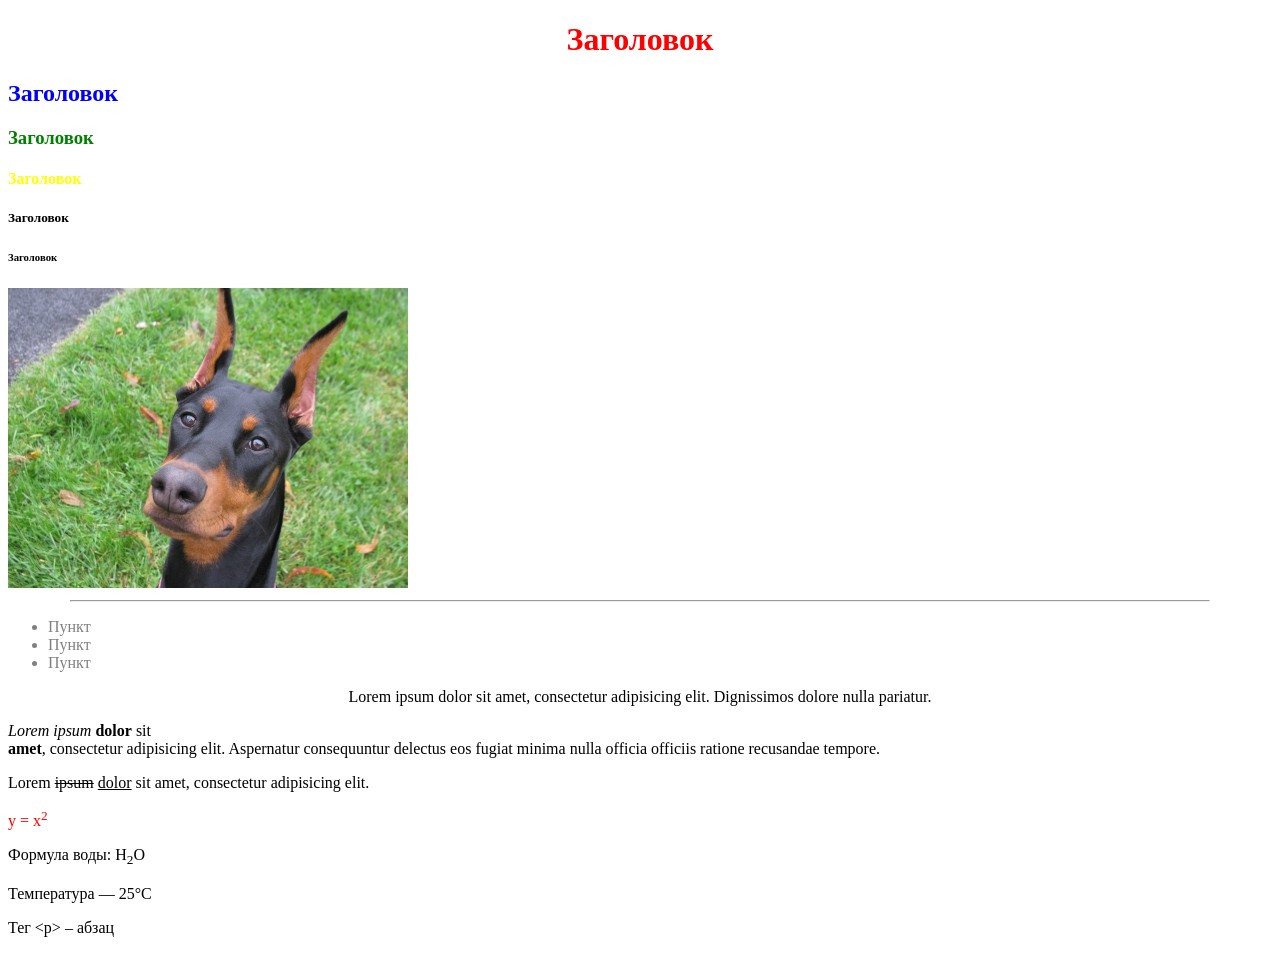
<file: index.html>
<!DOCTYPE html>
<!--SEO - Search Engine Optimization-->
<!--DOM - Document Object Model-->
<html lang="ru">
<head>
    <meta charset="UTF-8">
    <title>Мой сайт</title>
    <style>
        h1 {
            color: red;
            text-align: center;
        }
    </style>
    <link rel="stylesheet" href="css/style.css">
</head>
<body>
    <h1>Заголовок</h1>
    <h2>Заголовок</h2>
    <h3 class="green">Заголовок</h3>
    <h4 id="yellow">Заголовок</h4>
    <h5>Заголовок</h5>
    <h6>Заголовок</h6>
    <img src="Images/doberman.jpg" width="400" height="300" alt="Доберман" srcset="">
    <hr width="90%">
    <ul>
        <li>Пункт</li>
        <li>Пункт</li>
        <li>Пункт</li>
    </ul>
    <p align="center">Lorem ipsum dolor sit amet, consectetur adipisicing elit. Dignissimos dolore nulla pariatur.</p>
    <p><i>Lorem</i> <em>ipsum</em> <strong>dolor</strong> sit <br> <b>amet</b>, consectetur adipisicing elit. Aspernatur consequuntur delectus eos
    fugiat minima nulla officia officiis ratione recusandae tempore.</p>
    <p>Lorem <s>ipsum</s> <u>dolor</u> sit amet, consectetur adipisicing elit.</p>
    <p class="red">y = x<sup>2</sup></p>
    <p>Формула воды: H<sub>2</sub>O</p>
    <p>Температура &mdash; 25&deg;C</p>
    <p>Тег &lt;p&gt; &ndash; абзац</p>
</body>
</html>
</file>
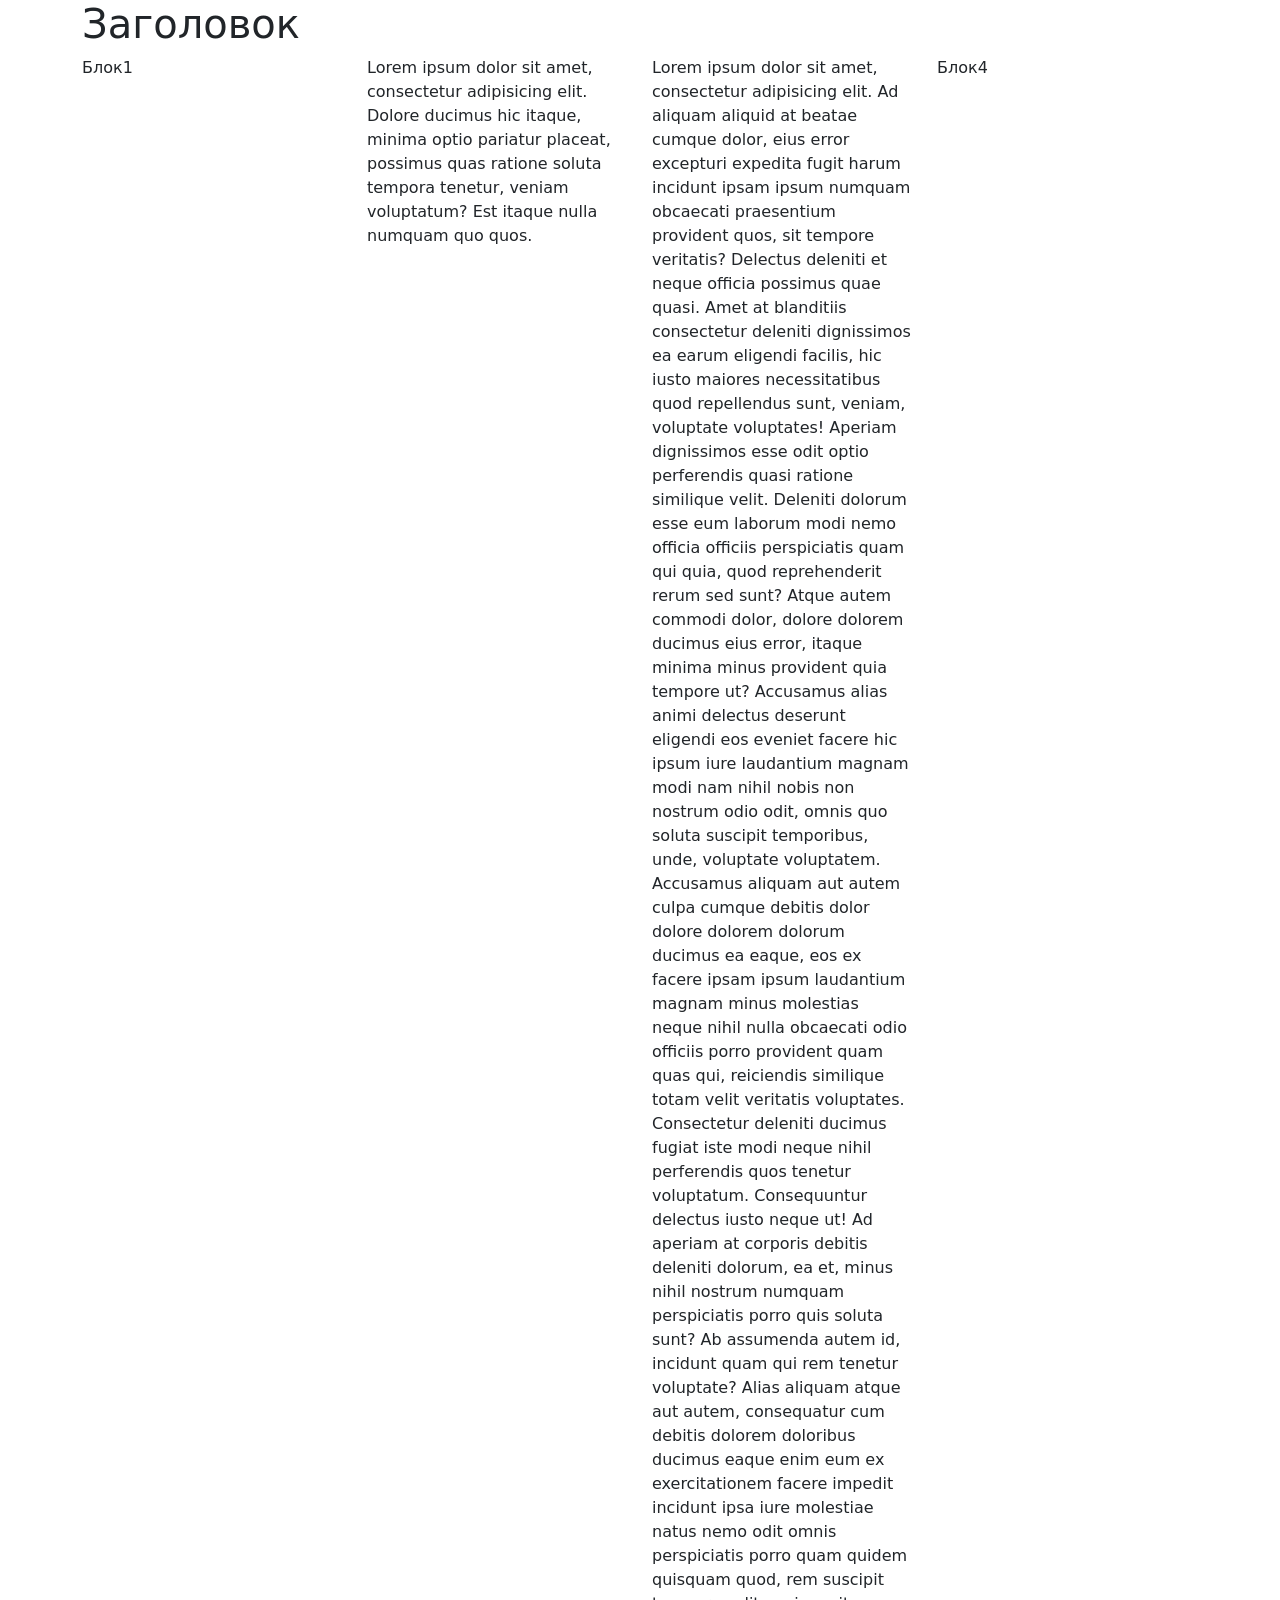
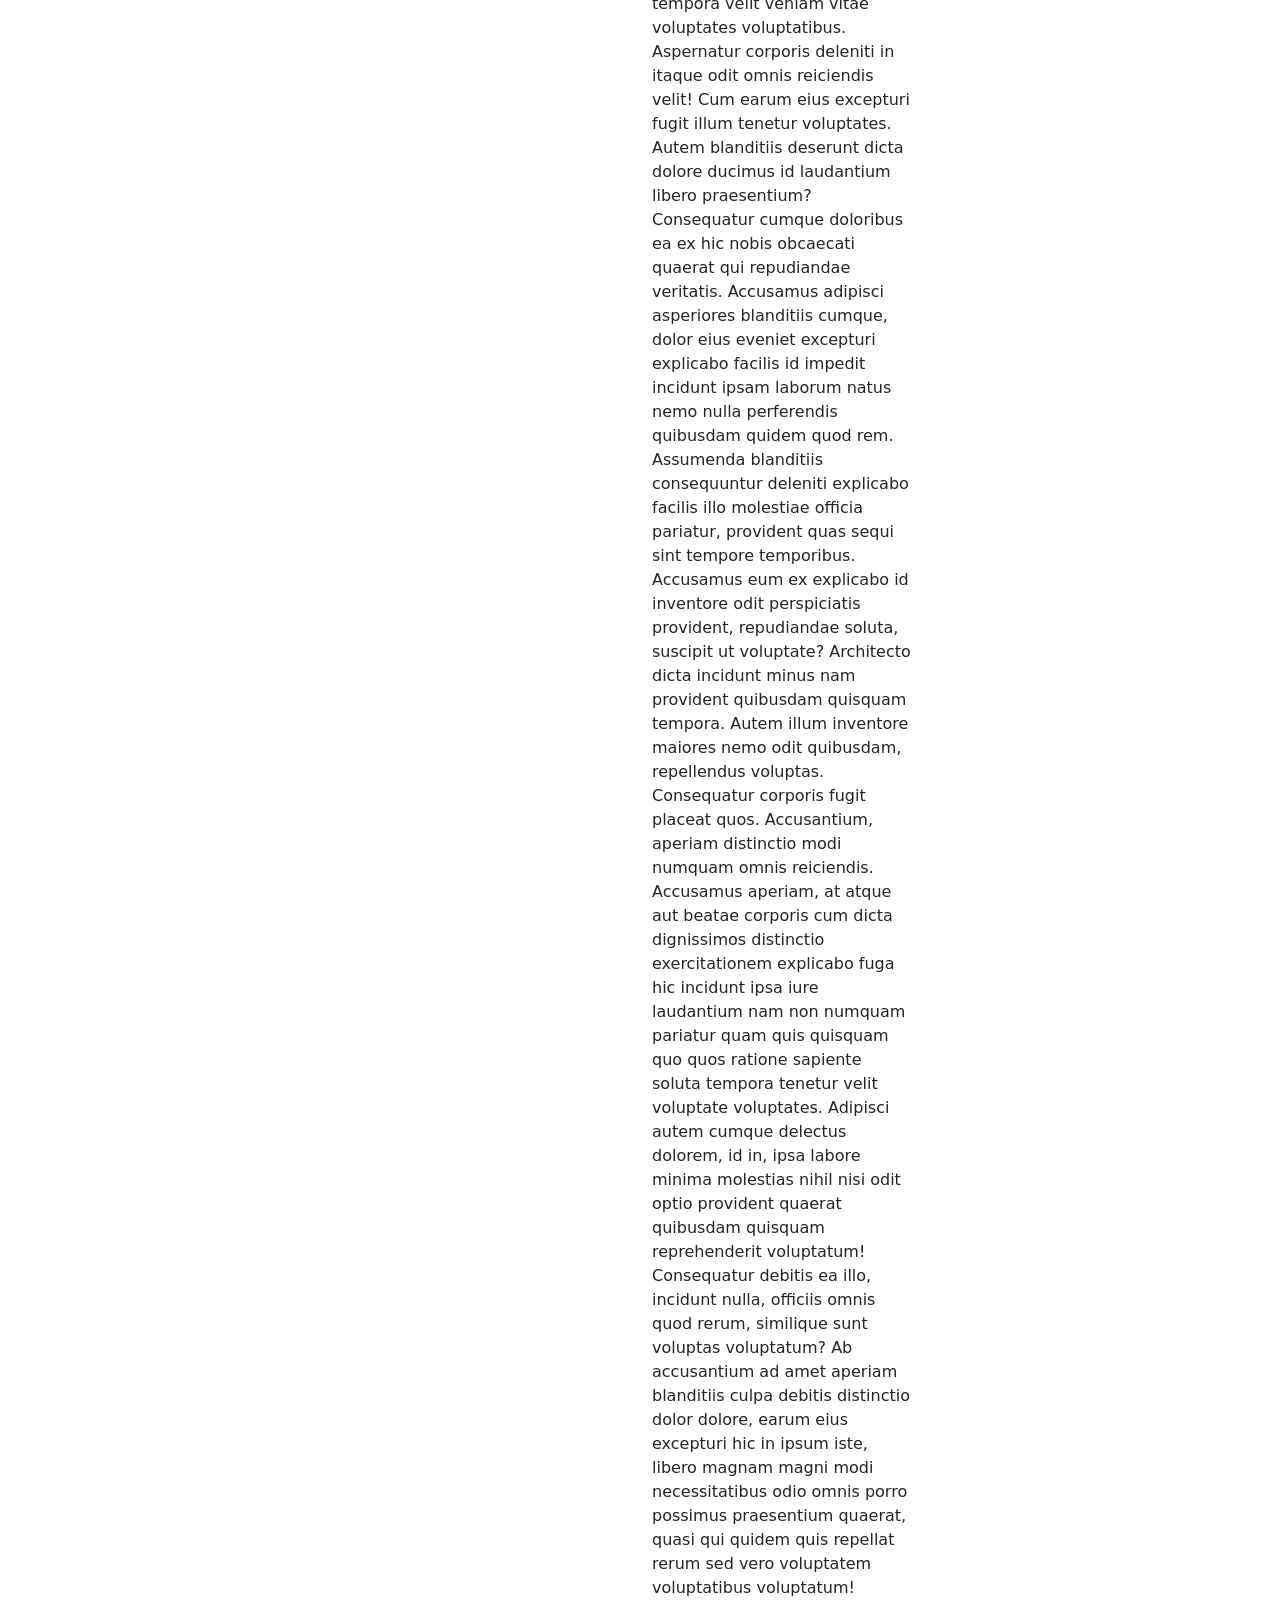
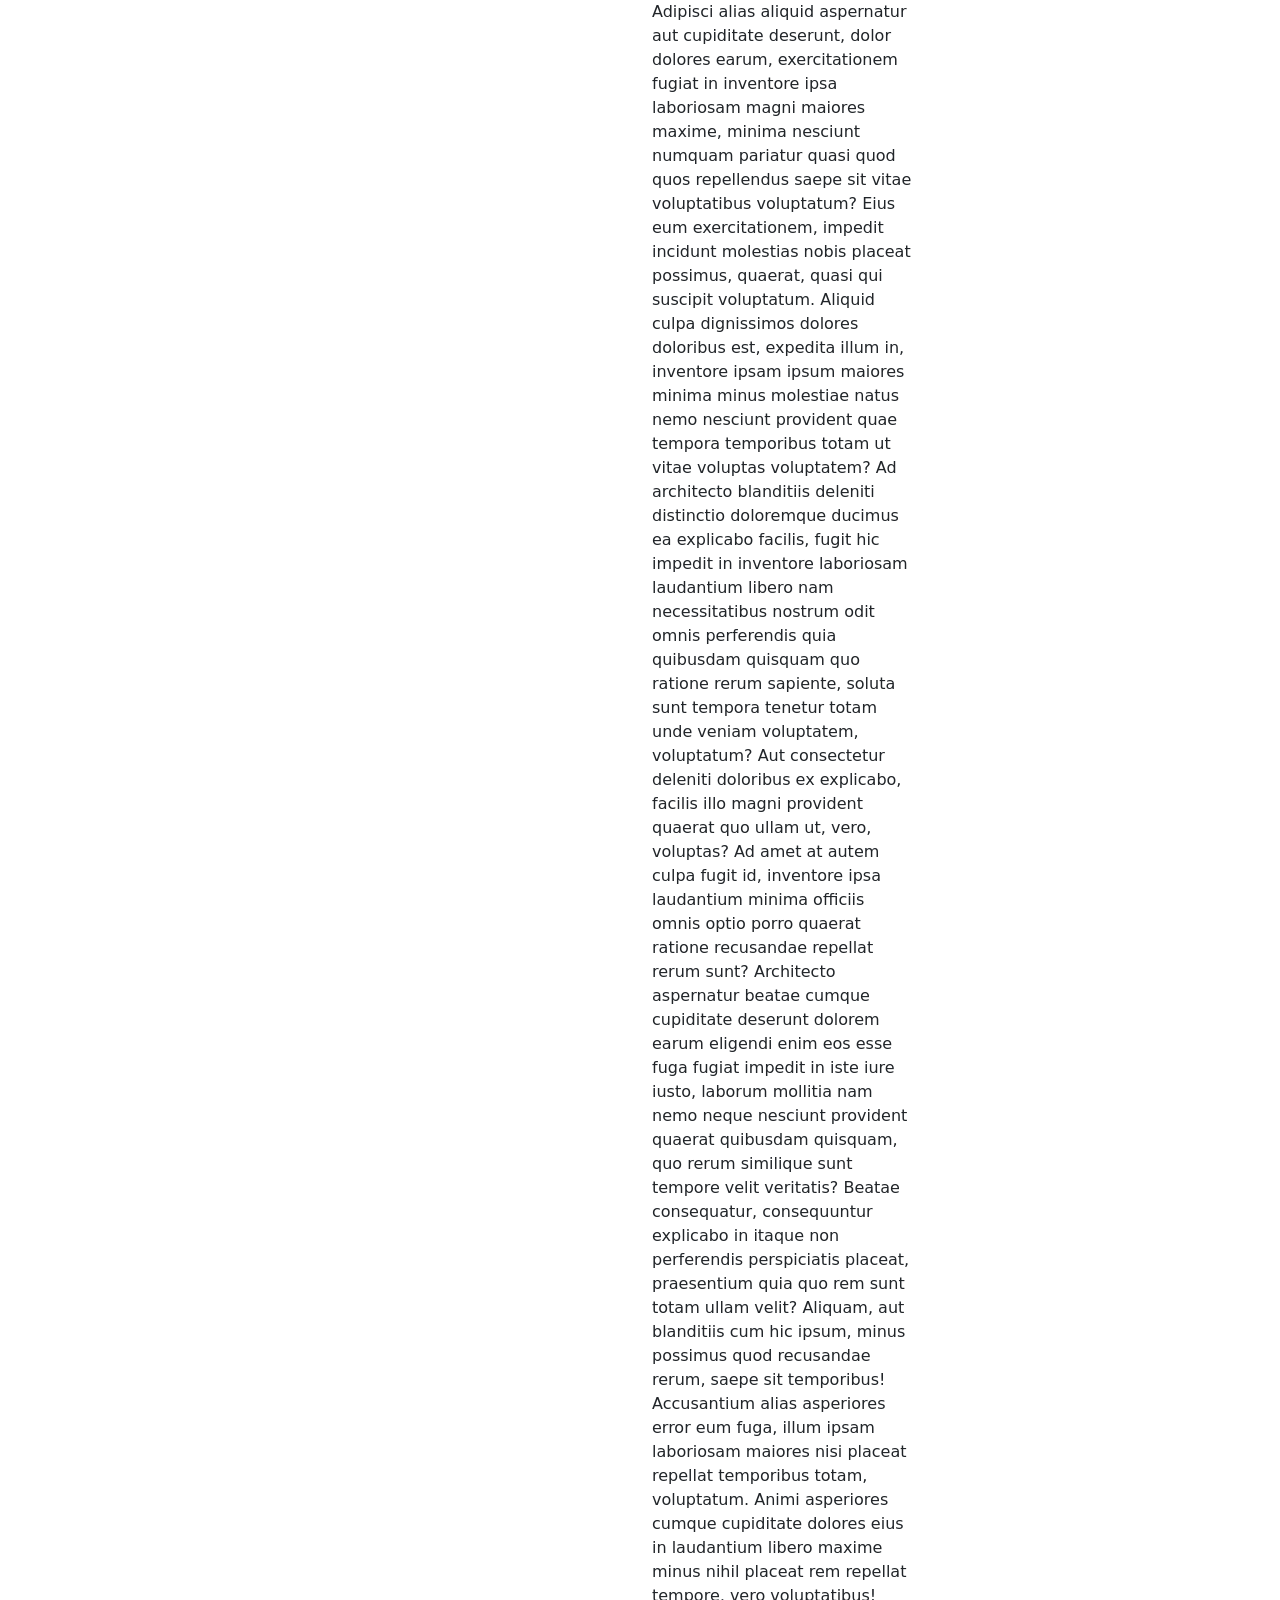
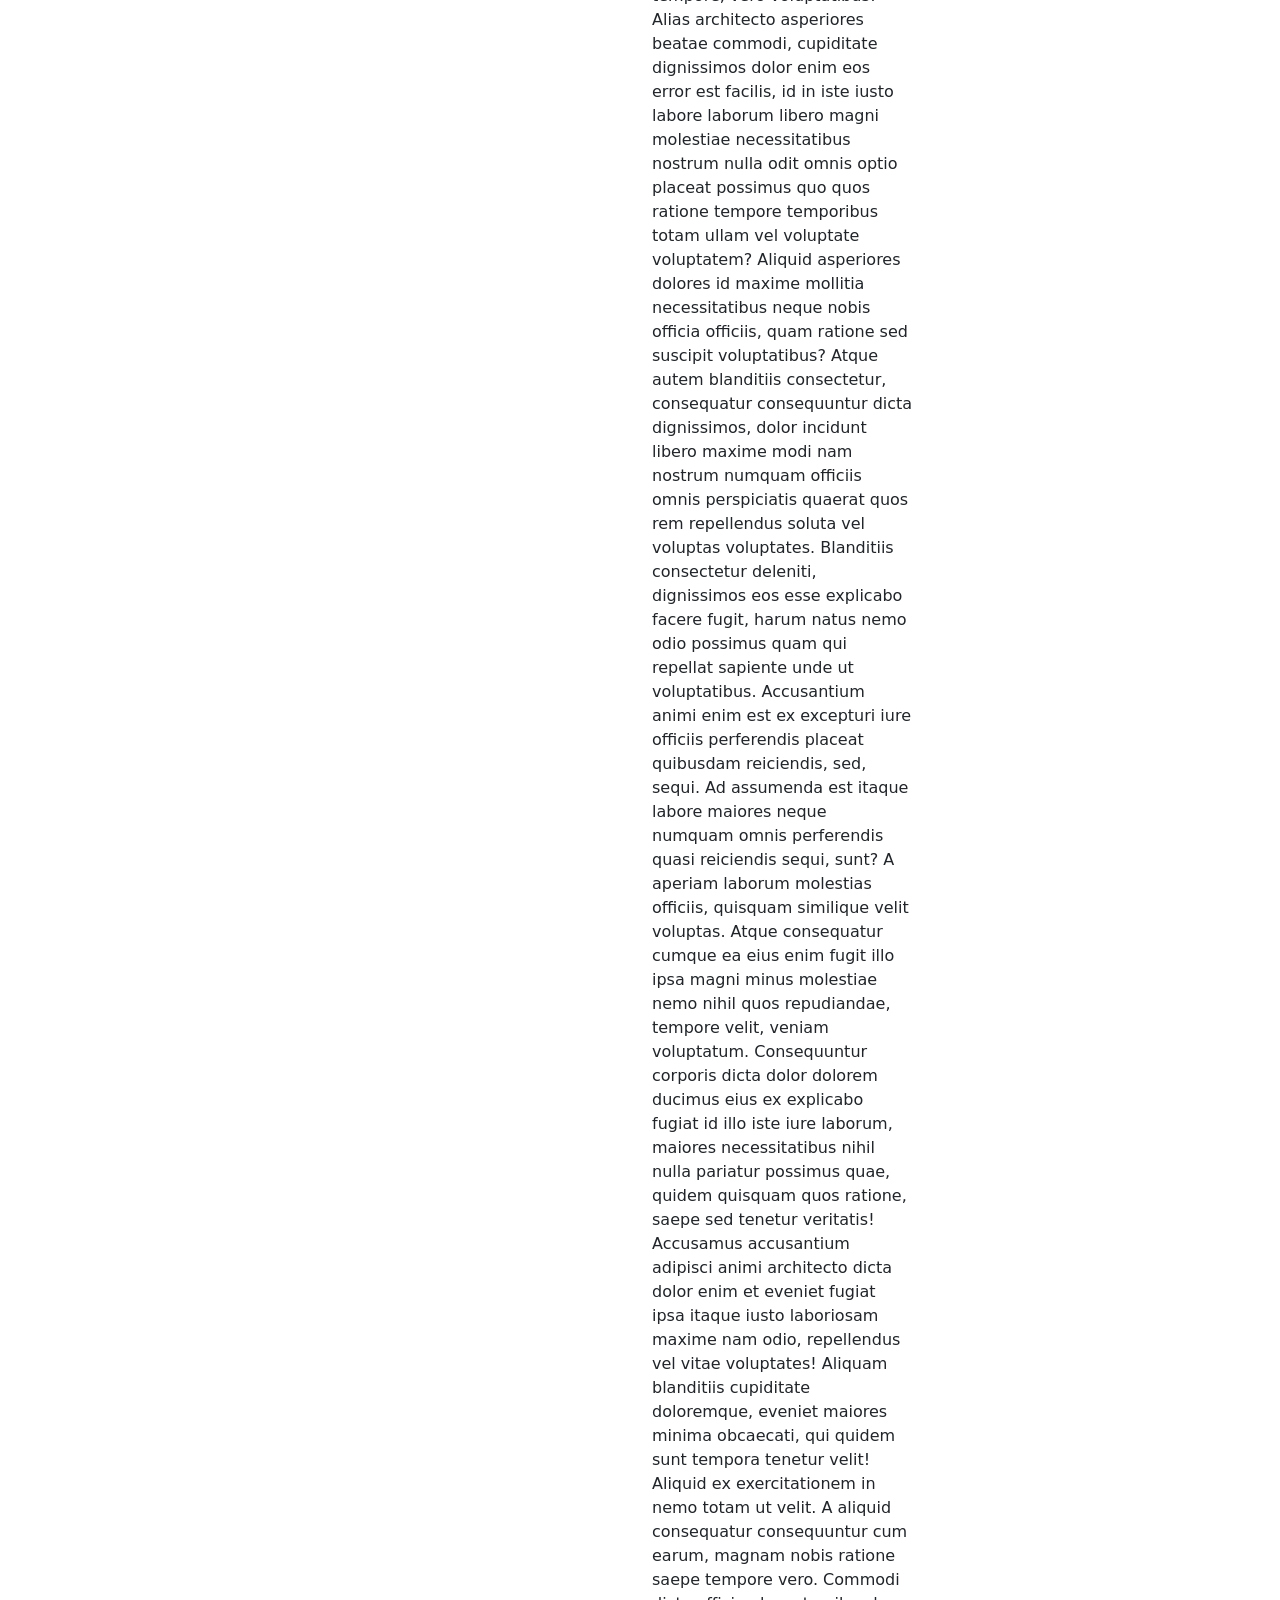
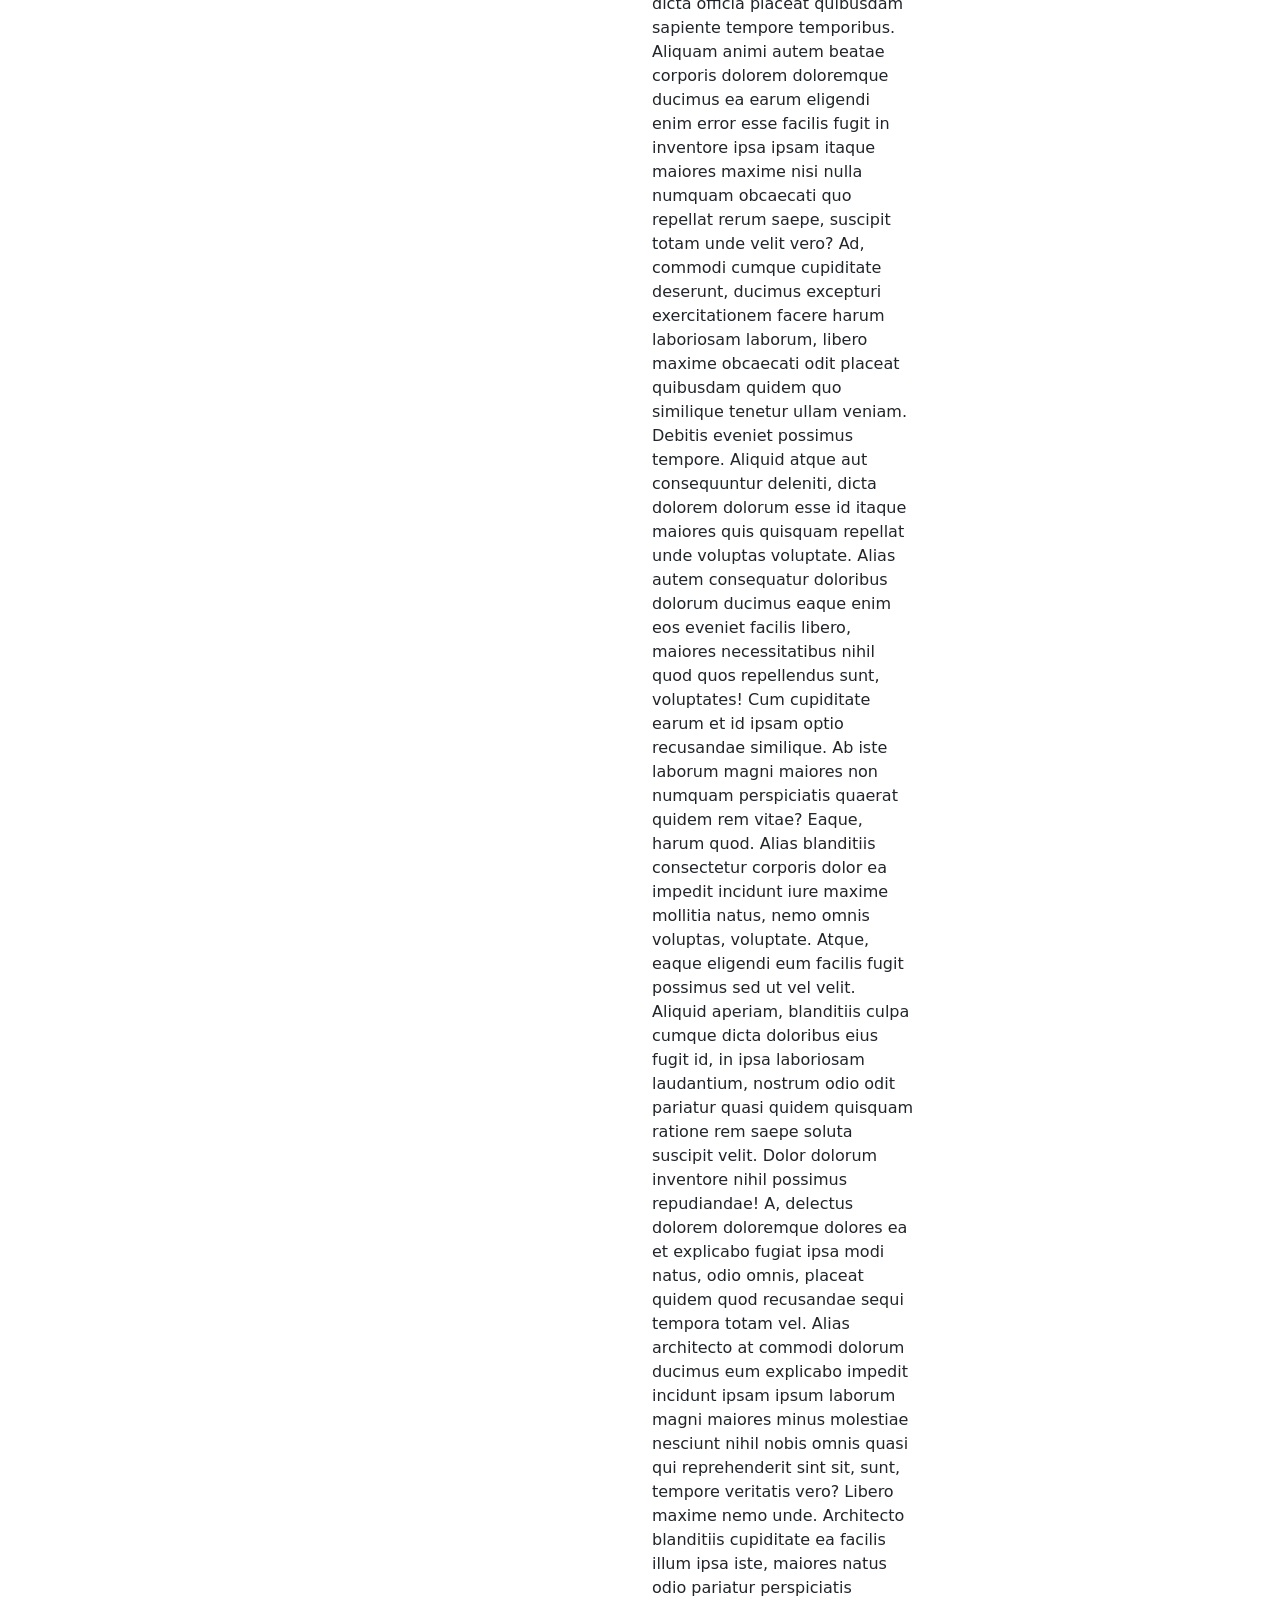
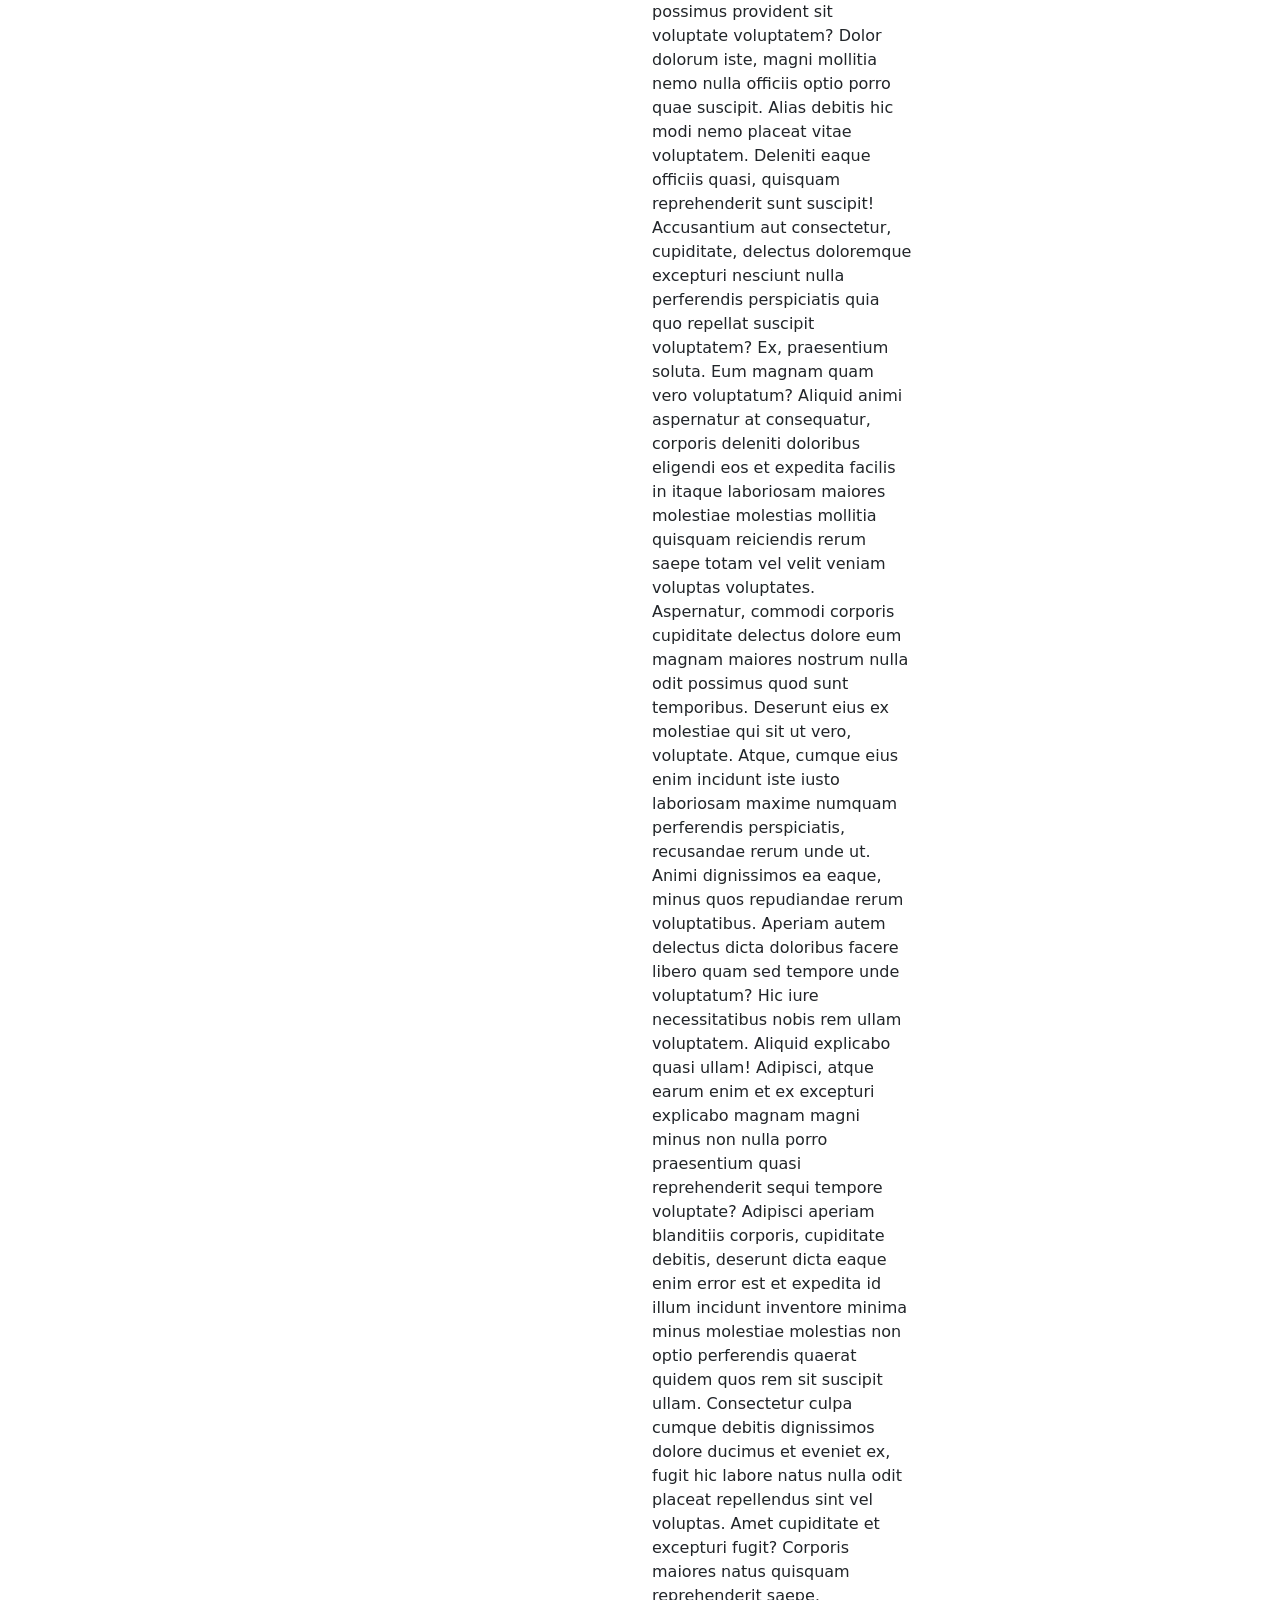
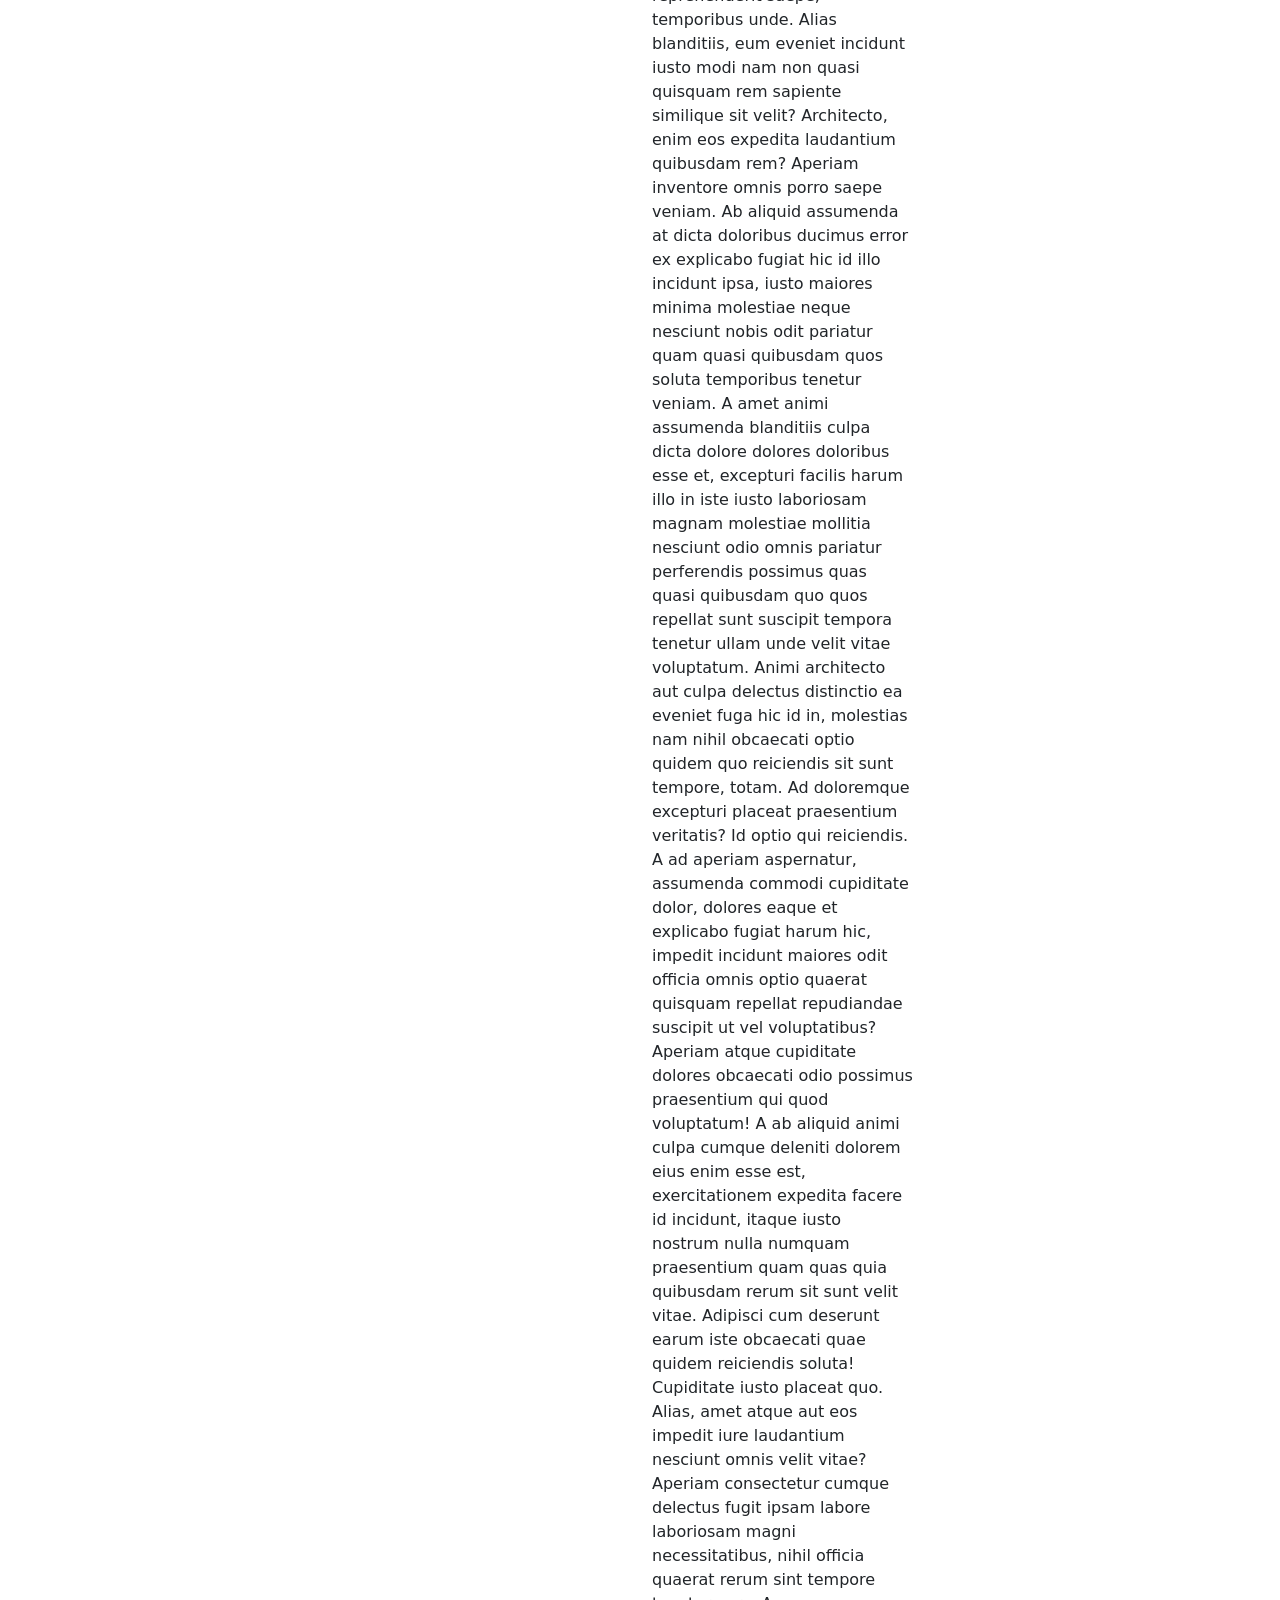
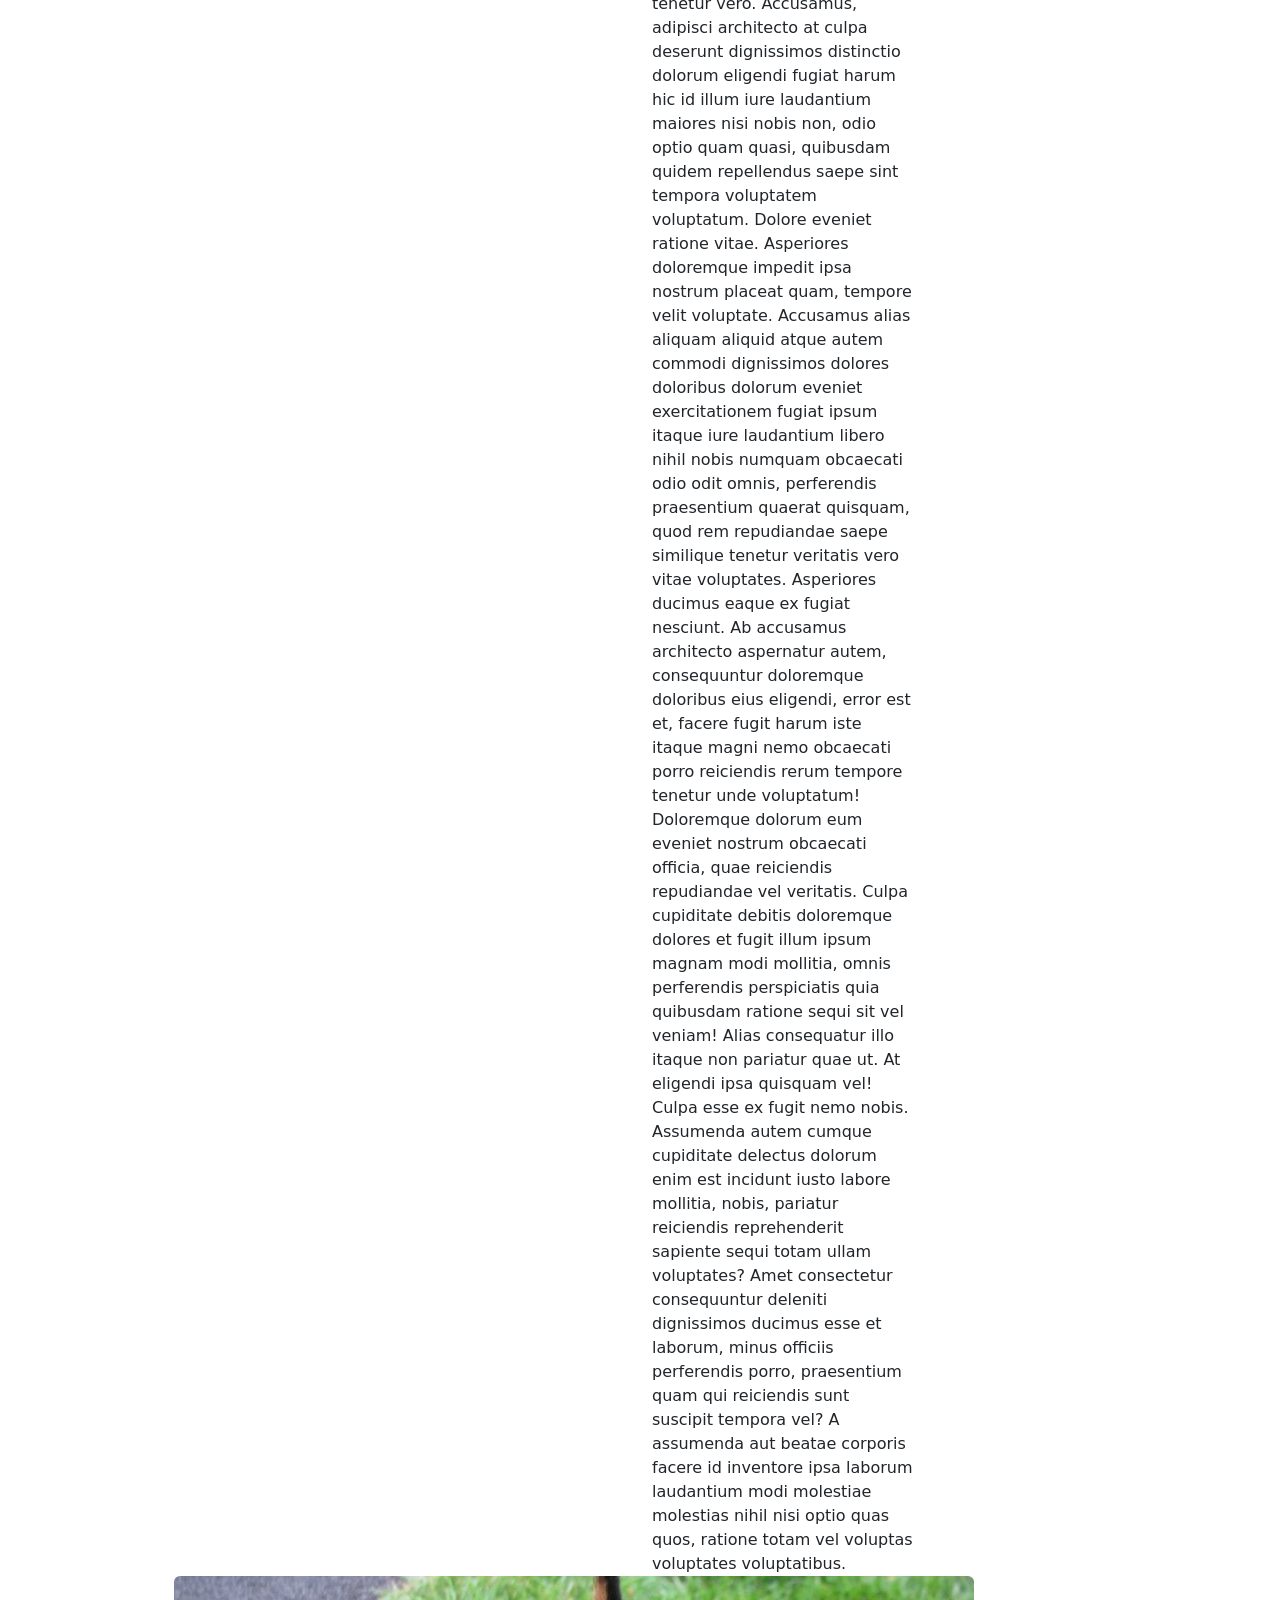
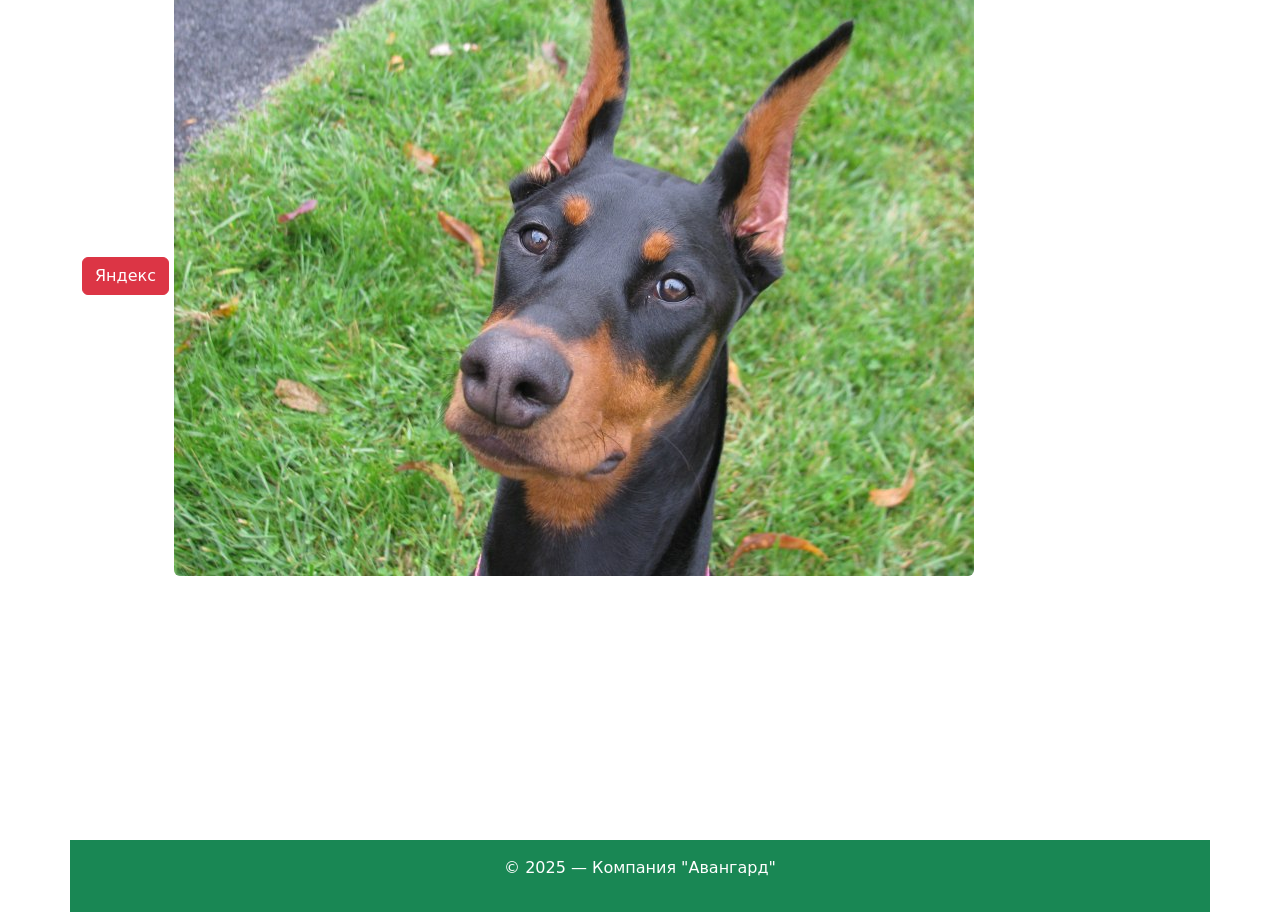
<file: about.html>
<!doctype html>
<html lang="en">
<head>
    <meta charset="UTF-8">
    <meta name="viewport"
          content="width=device-width, user-scalable=no, initial-scale=1.0, maximum-scale=1.0, minimum-scale=1.0">
    <meta http-equiv="X-UA-Compatible" content="ie=edge">
    <link href="https://cdn.jsdelivr.net/npm/bootstrap@5.0.2/dist/css/bootstrap.min.css" rel="stylesheet"
          integrity="sha384-EVSTQN3/azprG1Anm3QDgpJLIm9Nao0Yz1ztcQTwFspd3yD65VohhpuuCOmLASjC" crossorigin="anonymous">
    <link rel="stylesheet" href="css/style.css">
    <title>Document</title>
</head>
<body>
<div class="container">
    <h1>Заголовок</h1>
        <div class="row">
            <div class="col-12 col-sm-9 col-md-7 col-lg-5 col-xl-3">Блок1</div>
            <div class="col-12 col-sm-9 col-md-7 col-lg-5 col-xl-3">Lorem ipsum dolor sit amet, consectetur adipisicing
            elit. Dolore ducimus hic itaque, minima optio pariatur placeat, possimus quas ratione soluta tempora
            tenetur, veniam voluptatum? Est itaque nulla numquam quo quos.
            </div>
            <div class="col-12 col-sm-9 col-md-7 col-lg-5 col-xl-3">Lorem ipsum dolor sit amet, consectetur adipisicing elit. Ad aliquam aliquid at beatae cumque dolor, eius error excepturi expedita fugit harum incidunt ipsam ipsum numquam obcaecati praesentium provident quos, sit tempore veritatis? Delectus deleniti et neque officia possimus quae quasi. Amet at blanditiis consectetur deleniti dignissimos ea earum eligendi facilis, hic iusto maiores necessitatibus quod repellendus sunt, veniam, voluptate voluptates! Aperiam dignissimos esse odit optio perferendis quasi ratione similique velit. Deleniti dolorum esse eum laborum modi nemo officia officiis perspiciatis quam qui quia, quod reprehenderit rerum sed sunt? Atque autem commodi dolor, dolore dolorem ducimus eius error, itaque minima minus provident quia tempore ut? Accusamus alias animi delectus deserunt eligendi eos eveniet facere hic ipsum iure laudantium magnam modi nam nihil nobis non nostrum odio odit, omnis quo soluta suscipit temporibus, unde, voluptate voluptatem. Accusamus aliquam aut autem culpa cumque debitis dolor dolore dolorem dolorum ducimus ea eaque, eos ex facere ipsam ipsum laudantium magnam minus molestias neque nihil nulla obcaecati odio officiis porro provident quam quas qui, reiciendis similique totam velit veritatis voluptates. Consectetur deleniti ducimus fugiat iste modi neque nihil perferendis quos tenetur voluptatum. Consequuntur delectus iusto neque ut! Ad aperiam at corporis debitis deleniti dolorum, ea et, minus nihil nostrum numquam perspiciatis porro quis soluta sunt? Ab assumenda autem id, incidunt quam qui rem tenetur voluptate? Alias aliquam atque aut autem, consequatur cum debitis dolorem doloribus ducimus eaque enim eum ex exercitationem facere impedit incidunt ipsa iure molestiae natus nemo odit omnis perspiciatis porro quam quidem quisquam quod, rem suscipit tempora velit veniam vitae voluptates voluptatibus. Aspernatur corporis deleniti in itaque odit omnis reiciendis velit! Cum earum eius excepturi fugit illum tenetur voluptates. Autem blanditiis deserunt dicta dolore ducimus id laudantium libero praesentium? Consequatur cumque doloribus ea ex hic nobis obcaecati quaerat qui repudiandae veritatis. Accusamus adipisci asperiores blanditiis cumque, dolor eius eveniet excepturi explicabo facilis id impedit incidunt ipsam laborum natus nemo nulla perferendis quibusdam quidem quod rem. Assumenda blanditiis consequuntur deleniti explicabo facilis illo molestiae officia pariatur, provident quas sequi sint tempore temporibus. Accusamus eum ex explicabo id inventore odit perspiciatis provident, repudiandae soluta, suscipit ut voluptate? Architecto dicta incidunt minus nam provident quibusdam quisquam tempora. Autem illum inventore maiores nemo odit quibusdam, repellendus voluptas. Consequatur corporis fugit placeat quos. Accusantium, aperiam distinctio modi numquam omnis reiciendis. Accusamus aperiam, at atque aut beatae corporis cum dicta dignissimos distinctio exercitationem explicabo fuga hic incidunt ipsa iure laudantium nam non numquam pariatur quam quis quisquam quo quos ratione sapiente soluta tempora tenetur velit voluptate voluptates. Adipisci autem cumque delectus dolorem, id in, ipsa labore minima molestias nihil nisi odit optio provident quaerat quibusdam quisquam reprehenderit voluptatum! Consequatur debitis ea illo, incidunt nulla, officiis omnis quod rerum, similique sunt voluptas voluptatum? Ab accusantium ad amet aperiam blanditiis culpa debitis distinctio dolor dolore, earum eius excepturi hic in ipsum iste, libero magnam magni modi necessitatibus odio omnis porro possimus praesentium quaerat, quasi qui quidem quis repellat rerum sed vero voluptatem voluptatibus voluptatum! Adipisci alias aliquid aspernatur aut cupiditate deserunt, dolor dolores earum, exercitationem fugiat in inventore ipsa laboriosam magni maiores maxime, minima nesciunt numquam pariatur quasi quod quos repellendus saepe sit vitae voluptatibus voluptatum? Eius eum exercitationem, impedit incidunt molestias nobis placeat possimus, quaerat, quasi qui suscipit voluptatum. Aliquid culpa dignissimos dolores doloribus est, expedita illum in, inventore ipsam ipsum maiores minima minus molestiae natus nemo nesciunt provident quae tempora temporibus totam ut vitae voluptas voluptatem? Ad architecto blanditiis deleniti distinctio doloremque ducimus ea explicabo facilis, fugit hic impedit in inventore laboriosam laudantium libero nam necessitatibus nostrum odit omnis perferendis quia quibusdam quisquam quo ratione rerum sapiente, soluta sunt tempora tenetur totam unde veniam voluptatem, voluptatum? Aut consectetur deleniti doloribus ex explicabo, facilis illo magni provident quaerat quo ullam ut, vero, voluptas? Ad amet at autem culpa fugit id, inventore ipsa laudantium minima officiis omnis optio porro quaerat ratione recusandae repellat rerum sunt? Architecto aspernatur beatae cumque cupiditate deserunt dolorem earum eligendi enim eos esse fuga fugiat impedit in iste iure iusto, laborum mollitia nam nemo neque nesciunt provident quaerat quibusdam quisquam, quo rerum similique sunt tempore velit veritatis? Beatae consequatur, consequuntur explicabo in itaque non perferendis perspiciatis placeat, praesentium quia quo rem sunt totam ullam velit? Aliquam, aut blanditiis cum hic ipsum, minus possimus quod recusandae rerum, saepe sit temporibus! Accusantium alias asperiores error eum fuga, illum ipsam laboriosam maiores nisi placeat repellat temporibus totam, voluptatum. Animi asperiores cumque cupiditate dolores eius in laudantium libero maxime minus nihil placeat rem repellat tempore, vero voluptatibus! Alias architecto asperiores beatae commodi, cupiditate dignissimos dolor enim eos error est facilis, id in iste iusto labore laborum libero magni molestiae necessitatibus nostrum nulla odit omnis optio placeat possimus quo quos ratione tempore temporibus totam ullam vel voluptate voluptatem? Aliquid asperiores dolores id maxime mollitia necessitatibus neque nobis officia officiis, quam ratione sed suscipit voluptatibus? Atque autem blanditiis consectetur, consequatur consequuntur dicta dignissimos, dolor incidunt libero maxime modi nam nostrum numquam officiis omnis perspiciatis quaerat quos rem repellendus soluta vel voluptas voluptates. Blanditiis consectetur deleniti, dignissimos eos esse explicabo facere fugit, harum natus nemo odio possimus quam qui repellat sapiente unde ut voluptatibus. Accusantium animi enim est ex excepturi iure officiis perferendis placeat quibusdam reiciendis, sed, sequi. Ad assumenda est itaque labore maiores neque numquam omnis perferendis quasi reiciendis sequi, sunt? A aperiam laborum molestias officiis, quisquam similique velit voluptas. Atque consequatur cumque ea eius enim fugit illo ipsa magni minus molestiae nemo nihil quos repudiandae, tempore velit, veniam voluptatum. Consequuntur corporis dicta dolor dolorem ducimus eius ex explicabo fugiat id illo iste iure laborum, maiores necessitatibus nihil nulla pariatur possimus quae, quidem quisquam quos ratione, saepe sed tenetur veritatis! Accusamus accusantium adipisci animi architecto dicta dolor enim et eveniet fugiat ipsa itaque iusto laboriosam maxime nam odio, repellendus vel vitae voluptates! Aliquam blanditiis cupiditate doloremque, eveniet maiores minima obcaecati, qui quidem sunt tempora tenetur velit! Aliquid ex exercitationem in nemo totam ut velit. A aliquid consequatur consequuntur cum earum, magnam nobis ratione saepe tempore vero. Commodi dicta officia placeat quibusdam sapiente tempore temporibus. Aliquam animi autem beatae corporis dolorem doloremque ducimus ea earum eligendi enim error esse facilis fugit in inventore ipsa ipsam itaque maiores maxime nisi nulla numquam obcaecati quo repellat rerum saepe, suscipit totam unde velit vero? Ad, commodi cumque cupiditate deserunt, ducimus excepturi exercitationem facere harum laboriosam laborum, libero maxime obcaecati odit placeat quibusdam quidem quo similique tenetur ullam veniam. Debitis eveniet possimus tempore. Aliquid atque aut consequuntur deleniti, dicta dolorem dolorum esse id itaque maiores quis quisquam repellat unde voluptas voluptate. Alias autem consequatur doloribus dolorum ducimus eaque enim eos eveniet facilis libero, maiores necessitatibus nihil quod quos repellendus sunt, voluptates! Cum cupiditate earum et id ipsam optio recusandae similique. Ab iste laborum magni maiores non numquam perspiciatis quaerat quidem rem vitae? Eaque, harum quod. Alias blanditiis consectetur corporis dolor ea impedit incidunt iure maxime mollitia natus, nemo omnis voluptas, voluptate. Atque, eaque eligendi eum facilis fugit possimus sed ut vel velit. Aliquid aperiam, blanditiis culpa cumque dicta doloribus eius fugit id, in ipsa laboriosam laudantium, nostrum odio odit pariatur quasi quidem quisquam ratione rem saepe soluta suscipit velit. Dolor dolorum inventore nihil possimus repudiandae! A, delectus dolorem doloremque dolores ea et explicabo fugiat ipsa modi natus, odio omnis, placeat quidem quod recusandae sequi tempora totam vel. Alias architecto at commodi dolorum ducimus eum explicabo impedit incidunt ipsam ipsum laborum magni maiores minus molestiae nesciunt nihil nobis omnis quasi qui reprehenderit sint sit, sunt, tempore veritatis vero? Libero maxime nemo unde. Architecto blanditiis cupiditate ea facilis illum ipsa iste, maiores natus odio pariatur perspiciatis possimus provident sit voluptate voluptatem? Dolor dolorum iste, magni mollitia nemo nulla officiis optio porro quae suscipit. Alias debitis hic modi nemo placeat vitae voluptatem. Deleniti eaque officiis quasi, quisquam reprehenderit sunt suscipit! Accusantium aut consectetur, cupiditate, delectus doloremque excepturi nesciunt nulla perferendis perspiciatis quia quo repellat suscipit voluptatem? Ex, praesentium soluta. Eum magnam quam vero voluptatum? Aliquid animi aspernatur at consequatur, corporis deleniti doloribus eligendi eos et expedita facilis in itaque laboriosam maiores molestiae molestias mollitia quisquam reiciendis rerum saepe totam vel velit veniam voluptas voluptates. Aspernatur, commodi corporis cupiditate delectus dolore eum magnam maiores nostrum nulla odit possimus quod sunt temporibus. Deserunt eius ex molestiae qui sit ut vero, voluptate. Atque, cumque eius enim incidunt iste iusto laboriosam maxime numquam perferendis perspiciatis, recusandae rerum unde ut. Animi dignissimos ea eaque, minus quos repudiandae rerum voluptatibus. Aperiam autem delectus dicta doloribus facere libero quam sed tempore unde voluptatum? Hic iure necessitatibus nobis rem ullam voluptatem. Aliquid explicabo quasi ullam! Adipisci, atque earum enim et ex excepturi explicabo magnam magni minus non nulla porro praesentium quasi reprehenderit sequi tempore voluptate? Adipisci aperiam blanditiis corporis, cupiditate debitis, deserunt dicta eaque enim error est et expedita id illum incidunt inventore minima minus molestiae molestias non optio perferendis quaerat quidem quos rem sit suscipit ullam. Consectetur culpa cumque debitis dignissimos dolore ducimus et eveniet ex, fugit hic labore natus nulla odit placeat repellendus sint vel voluptas. Amet cupiditate et excepturi fugit? Corporis maiores natus quisquam reprehenderit saepe, temporibus unde. Alias blanditiis, eum eveniet incidunt iusto modi nam non quasi quisquam rem sapiente similique sit velit? Architecto, enim eos expedita laudantium quibusdam rem? Aperiam inventore omnis porro saepe veniam. Ab aliquid assumenda at dicta doloribus ducimus error ex explicabo fugiat hic id illo incidunt ipsa, iusto maiores minima molestiae neque nesciunt nobis odit pariatur quam quasi quibusdam quos soluta temporibus tenetur veniam. A amet animi assumenda blanditiis culpa dicta dolore dolores doloribus esse et, excepturi facilis harum illo in iste iusto laboriosam magnam molestiae mollitia nesciunt odio omnis pariatur perferendis possimus quas quasi quibusdam quo quos repellat sunt suscipit tempora tenetur ullam unde velit vitae voluptatum. Animi architecto aut culpa delectus distinctio ea eveniet fuga hic id in, molestias nam nihil obcaecati optio quidem quo reiciendis sit sunt tempore, totam. Ad doloremque excepturi placeat praesentium veritatis? Id optio qui reiciendis. A ad aperiam aspernatur, assumenda commodi cupiditate dolor, dolores eaque et explicabo fugiat harum hic, impedit incidunt maiores odit officia omnis optio quaerat quisquam repellat repudiandae suscipit ut vel voluptatibus? Aperiam atque cupiditate dolores obcaecati odio possimus praesentium qui quod voluptatum! A ab aliquid animi culpa cumque deleniti dolorem eius enim esse est, exercitationem expedita facere id incidunt, itaque iusto nostrum nulla numquam praesentium quam quas quia quibusdam rerum sit sunt velit vitae. Adipisci cum deserunt earum iste obcaecati quae quidem reiciendis soluta! Cupiditate iusto placeat quo. Alias, amet atque aut eos impedit iure laudantium nesciunt omnis velit vitae? Aperiam consectetur cumque delectus fugit ipsam labore laboriosam magni necessitatibus, nihil officia quaerat rerum sint tempore tenetur vero. Accusamus, adipisci architecto at culpa deserunt dignissimos distinctio dolorum eligendi fugiat harum hic id illum iure laudantium maiores nisi nobis non, odio optio quam quasi, quibusdam quidem repellendus saepe sint tempora voluptatem voluptatum. Dolore eveniet ratione vitae. Asperiores doloremque impedit ipsa nostrum placeat quam, tempore velit voluptate. Accusamus alias aliquam aliquid atque autem commodi dignissimos dolores doloribus dolorum eveniet exercitationem fugiat ipsum itaque iure laudantium libero nihil nobis numquam obcaecati odio odit omnis, perferendis praesentium quaerat quisquam, quod rem repudiandae saepe similique tenetur veritatis vero vitae voluptates. Asperiores ducimus eaque ex fugiat nesciunt. Ab accusamus architecto aspernatur autem, consequuntur doloremque doloribus eius eligendi, error est et, facere fugit harum iste itaque magni nemo obcaecati porro reiciendis rerum tempore tenetur unde voluptatum! Doloremque dolorum eum eveniet nostrum obcaecati officia, quae reiciendis repudiandae vel veritatis. Culpa cupiditate debitis doloremque dolores et fugit illum ipsum magnam modi mollitia, omnis perferendis perspiciatis quia quibusdam ratione sequi sit vel veniam! Alias consequatur illo itaque non pariatur quae ut. At eligendi ipsa quisquam vel! Culpa esse ex fugit nemo nobis. Assumenda autem cumque cupiditate delectus dolorum enim est incidunt iusto labore mollitia, nobis, pariatur reiciendis reprehenderit sapiente sequi totam ullam voluptates? Amet consectetur consequuntur deleniti dignissimos ducimus esse et laborum, minus officiis perferendis porro, praesentium quam qui reiciendis sunt suscipit tempora vel? A assumenda aut beatae corporis facere id inventore ipsa laborum laudantium modi molestiae molestias nihil nisi optio quas quos, ratione totam vel voluptas voluptates voluptatibus.</div>
            <div class="col-12 col-sm-9 col-md-7 col-lg-5 col-xl-3">Блок4</div>
        </div>
    <a class="btn btn-danger" href="http://yandex.ru" target="_blank">Яндекс</a>
    <img src="Images/doberman.jpg" class="rounded" alt="Доберман">
    <br><br><br><br><br><br><br><br><br><br>
    <!--<p id="alive">Нажми меня!</p>-->
    <br><br>
    <div class="row">
        <footer class="bg-success text-white text-center py-3">
            <p>&copy; 2025 &mdash; Компания "Авангард"</p>
        </footer>
    </div>
</div>

<div class="go-top go-top--show">^</div>

<script src="https://cdn.jsdelivr.net/npm/bootstrap@5.0.2/dist/js/bootstrap.bundle.min.js"
        integrity="sha384-MrcW6ZMFYlzcLA8Nl+NtUVF0sA7MsXsP1UyJoMp4YLEuNSfAP+JcXn/tWtIaxVXM"
        crossorigin="anonymous"></script>
<script src="js/sample.js"></script>
<script src="js/goup.js"></script>
</body>
</html>
</file>
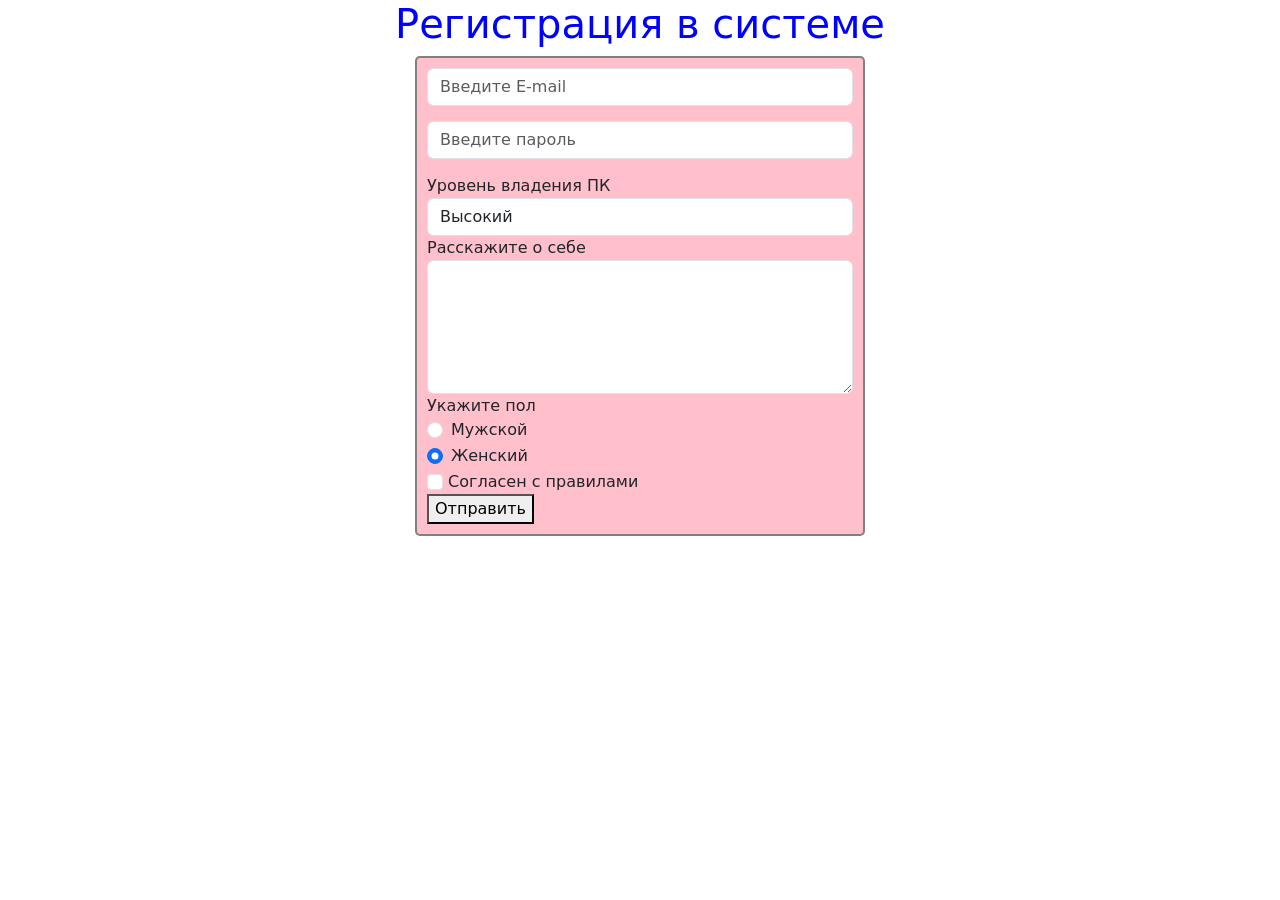
<file: form.html>
<!DOCTYPE html>
<html lang="en">
<head>
    <meta charset="UTF-8">
    <link href="https://cdn.jsdelivr.net/npm/bootstrap@5.3.3/dist/css/bootstrap.min.css" rel="stylesheet"
          integrity="sha384-QWTKZyjpPEjISv5WaRU9OFeRpok6YctnYmDr5pNlyT2bRjXh0JMhjY6hW+ALEwIH" crossorigin="anonymous">
    <link rel="stylesheet" href="static/css/style.css">
    <title>Форма регистрации</title>
</head>
<body>
<h1>Регистрация в системе</h1>
<div>
    <form class="login_form" method="post">
        <div style="margin-bottom: 15px">
            <input type="email" class="form-control" id="email" aria-description="emailHelp"
                   placeholder="Введите E-mail"
                   name="email">
        </div>
        <div style="margin-bottom: 15px">
        <input type="password" class="form-control" id="password" placeholder="Введите пароль" name="password">
        </div>

        <label for="levelSelect">Уровень владения ПК</label>
        <select name="level" id="levelSelect" class="form-control">
            <option>Высокий</option>
            <option>Средний</option>
            <option>Низкий</option>
        </select>

        <div class="form-grop">
            <label for="about">Расскажите о себе</label>
            <textarea class="form-control" rows="5" id="about" name="about"></textarea>
        </div>
        <div class="form-group" id="form-group">
            <label for="form-group">Укажите пол</label>
            <div class="form-check">
                <input class="form-check-input" type="radio" name="gender" id="male" value="М" checked>
                <label class="form-check-label" for="male">Мужской</label>
            </div>
            <div class="form-check">
                <input class="form-check-input" type="radio" name="gender" id="female" value="Ж" checked>
                <label class="form-check-label" for="female">Женский</label>
            </div>
        </div>
        <div class="from-group from-check">
            <input class="form-check-input" type="checkbox" name="accept" id="acceptRules">
            <label class="form-check-label" for="acceptRules">Согласен с правилами</label>
            <div>
                <button type="submit" class="button button-primary">Отправить</button>
            </div>

        </div>
    </form>
</div>
</body>
</html>
</file>
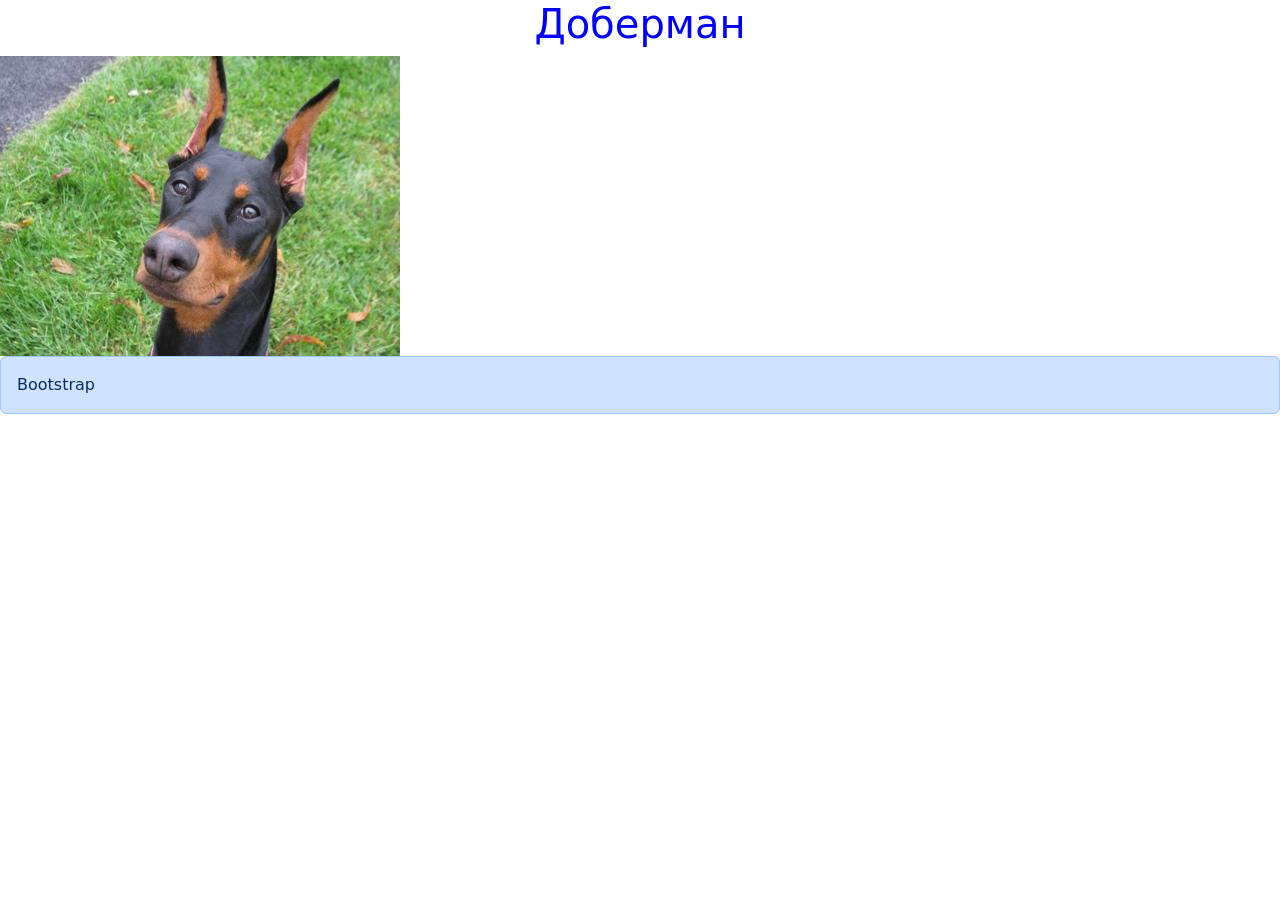
<file: temp.html>
<!DOCTYPE html>
<html lang="en">
<head>
    <meta charset="UTF-8">
    <link href="https://cdn.jsdelivr.net/npm/bootstrap@5.3.3/dist/css/bootstrap.min.css" rel="stylesheet" integrity="sha384-QWTKZyjpPEjISv5WaRU9OFeRpok6YctnYmDr5pNlyT2bRjXh0JMhjY6hW+ALEwIH" crossorigin="anonymous">
    <link rel="stylesheet" href="static/css/style.css">
    <title>Картинка Добермана</title>
</head>
<body>
<h1>Доберман</h1>
  <img src="static/images/doberman2.jpg" alt="Dober">
<div class="alert alert-primary" role="alert">Bootstrap</div>
</body>
</html>
</file>
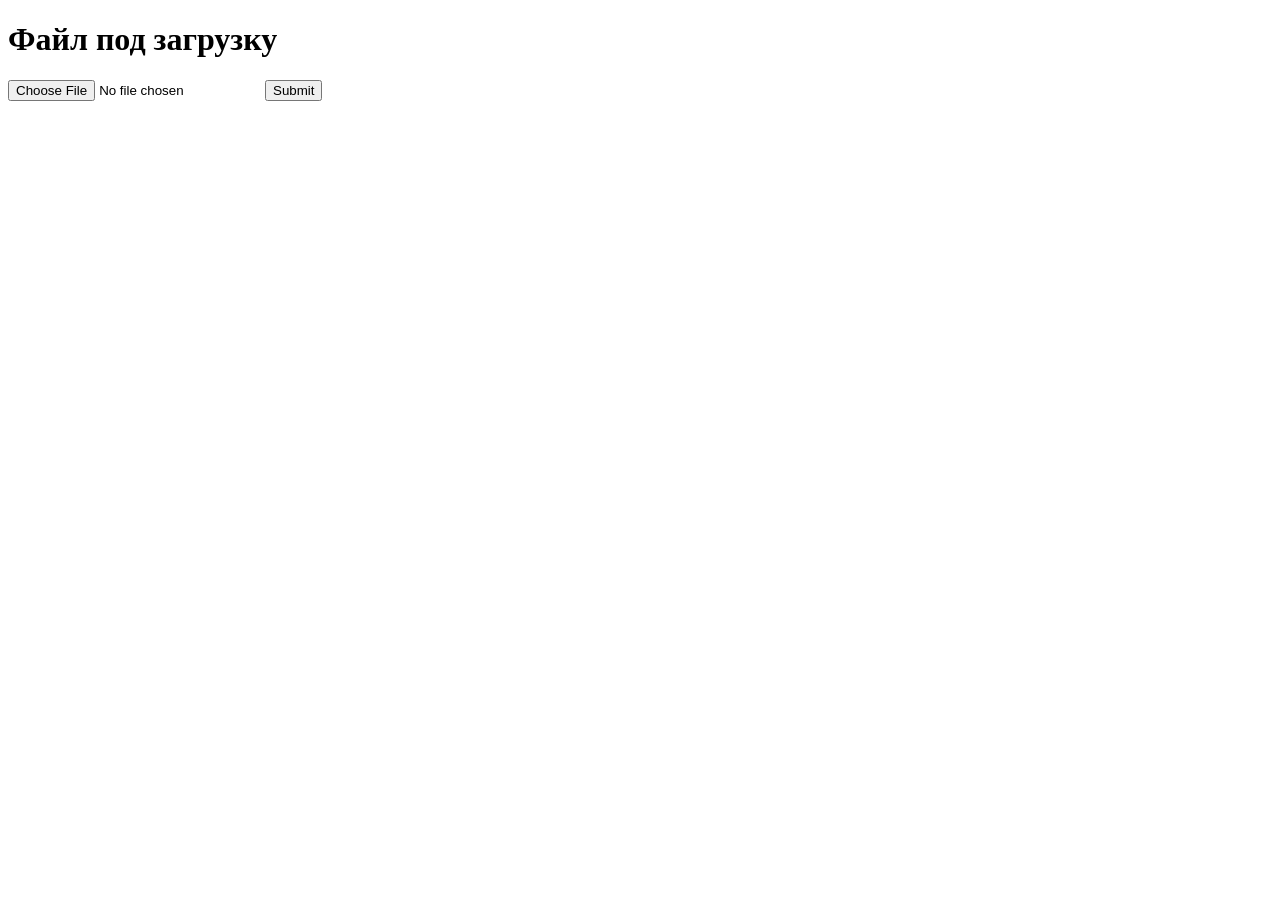
<file: upload.html>
<!DOCTYPE html>
<html lang="en">
<head>
    <meta charset="UTF-8">
    <title>Загружаем файл</title>
</head>
<body>
<h1>Файл под загрузку</h1>
<form method="post" enctype="multipart/form-data">
    <input type="file" name="file">
    <input type="submit">
</form>
</body>
</html>
</file>
<file: css/style.css>
h2 {
    color: blue;
}
p.red {
    color: RGB(255,0,0);
}

.green {
    color: green;
}

#yellow {
    color: yellow;
}

ul>li{
color:gray;
}

#alive {
font-family: 'Arial';
font-size: 26pt;
text-align: center;
}

.go-top--show {
    display: block;
}

.go-top {
    position: fixed;
    left: 20px;
    bottom: 50px;
    cursor: pointer;
    display: none;
    font-size: 18pt;
    color: rgba(0, 51, 153, 0.5);
    background-color: rgba(0, 51, 153, 0.1);
    padding: 5px;
    border-radius: 50%;
    z-index: 99999;
}
</file>
<file: static/css/style.css>
h1{
    color: blue;
    text-align: center;
}
form.login_form{
    max-width:450px;
    margin-left:auto;
    margin-right:auto;
    background: pink;
    padding:10px;
    border: 2px solid gray;
    border-radius: 5px;
}
</file>
